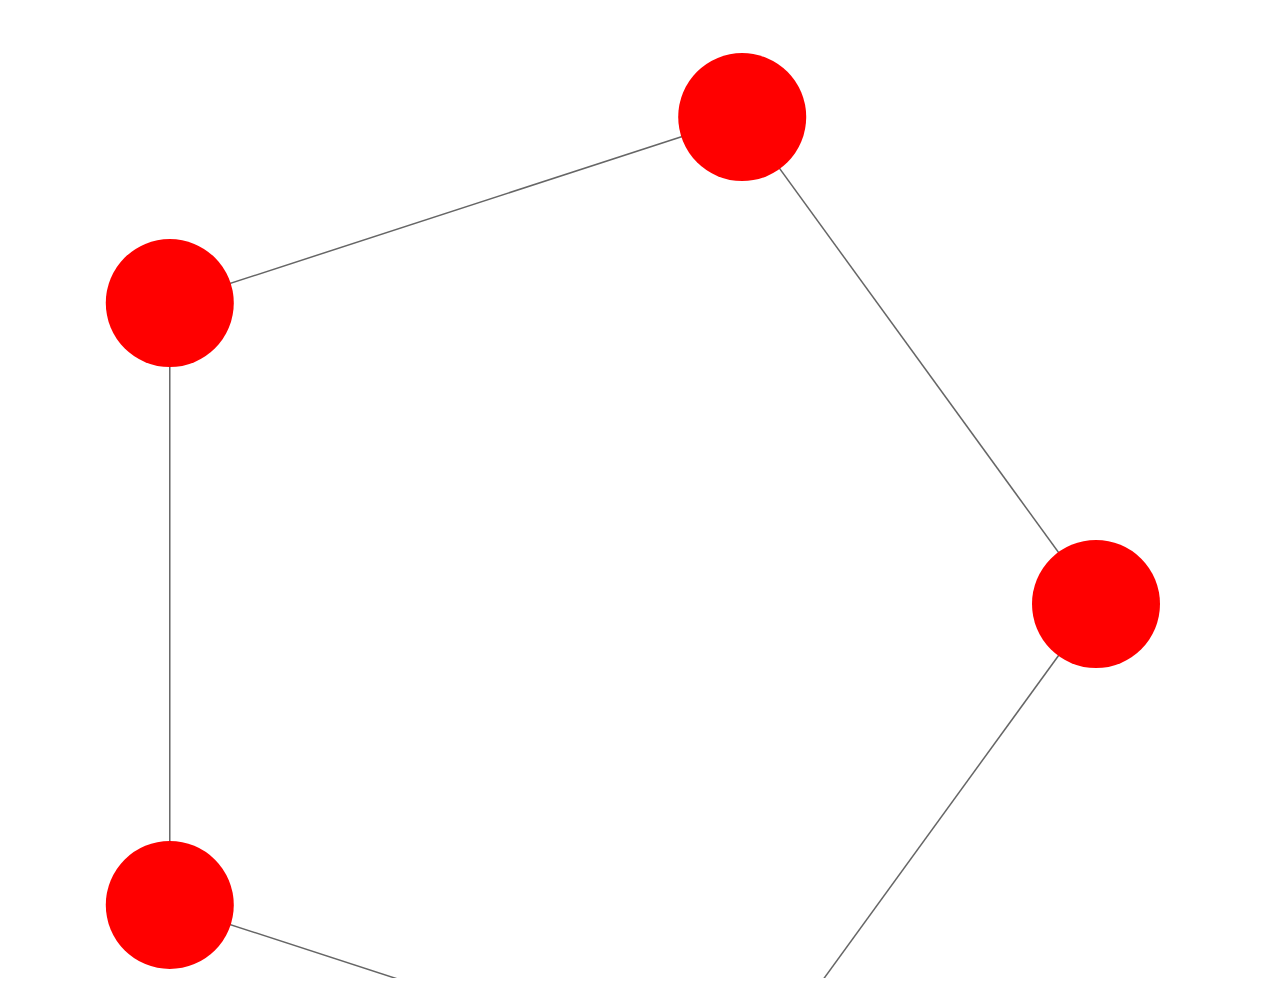
<file: index.html>
<!DOCTYPE html>

<meta charset="utf-8">

<html>
	<head>
		<!--<meta http-equiv="Content-Security-Policy" content="default-src 'self' data: gap: https://ssl.gstatic.com 'unsafe-eval'; style-src 'self' 'unsafe-inline'; media-src *; img-src 'self' data: content:;">-->
		<!--<meta name="format-detection" content="telephone=no">-->
		<!--<meta name="msapplication-tap-highlight" content="no"> -->
		<!--<meta name="viewport" content="user-scalable=no, initial-scale=1, maximum-scale=1, minimum-scale=1, width=device-width"> -->
		<link rel="stylesheet" type="text/css" href="css/style.css">
	</head>

	<body>
		
		<svg id="game">
			<line class="link" x1="50" y1="50" x2="50" y2="150"></line>
			<g class="node" transform="translate(50, 50)">
				<circle r="50" style="fill: rgb(255, 0, 0);"></circle>
			</g>
			&lt;!&ndash; 950 - 50 &ndash;&gt;
			<g class="node" transform="translate(900, 50)">
				<circle r="50" style="fill: rgb(255, 0, 0);"></circle>
			</g>
			<g class="node" transform="translate(475, 50)">
				<circle r="50" style="fill: rgb(255, 0, 0);"></circle>
			</g>
		</svg>

		<script src="./d3.js"></script>
		<script src="./jquery-2.1.4.min.js"></script>
		<script src="./circle-graph-attach.js"></script>
		<script src="./main.js"></script>

		<!-- <script src="./TestMessage.js"></script> -->

		<!-- <div id="viz"></div> -->
<!-- 		<script src="./d3.js"></script>
		<script src="./jquery-2.1.4.min.js"></script>

		<script src="./graph.js"></script>
		<script src="./UndirectedGraph.js"></script>
		<script src="./D3Graph.js"></script>
		<script src="./DataTransmute.js"></script>

		<script src="./bodyscript.js"></script>
		<script src="./main.js"></script> -->

	</body>
</html>
</file>
<file: css/style.css>
.link {
    fill: none;
    stroke: #666;
    stroke-width: 1.5px;
}

.node circle {
    fill: #ccc;
    stroke: #fff;
    stroke-width: 1.5px;
}

text {
    font: 10px sans-serif;
    pointer-events: none;
}

#game {
    width: 950px;
    height: 950px;
    /*border-width: 1px;*/
    /*border-style: solid;*/
    margin-top: 20px;
}
</file>
